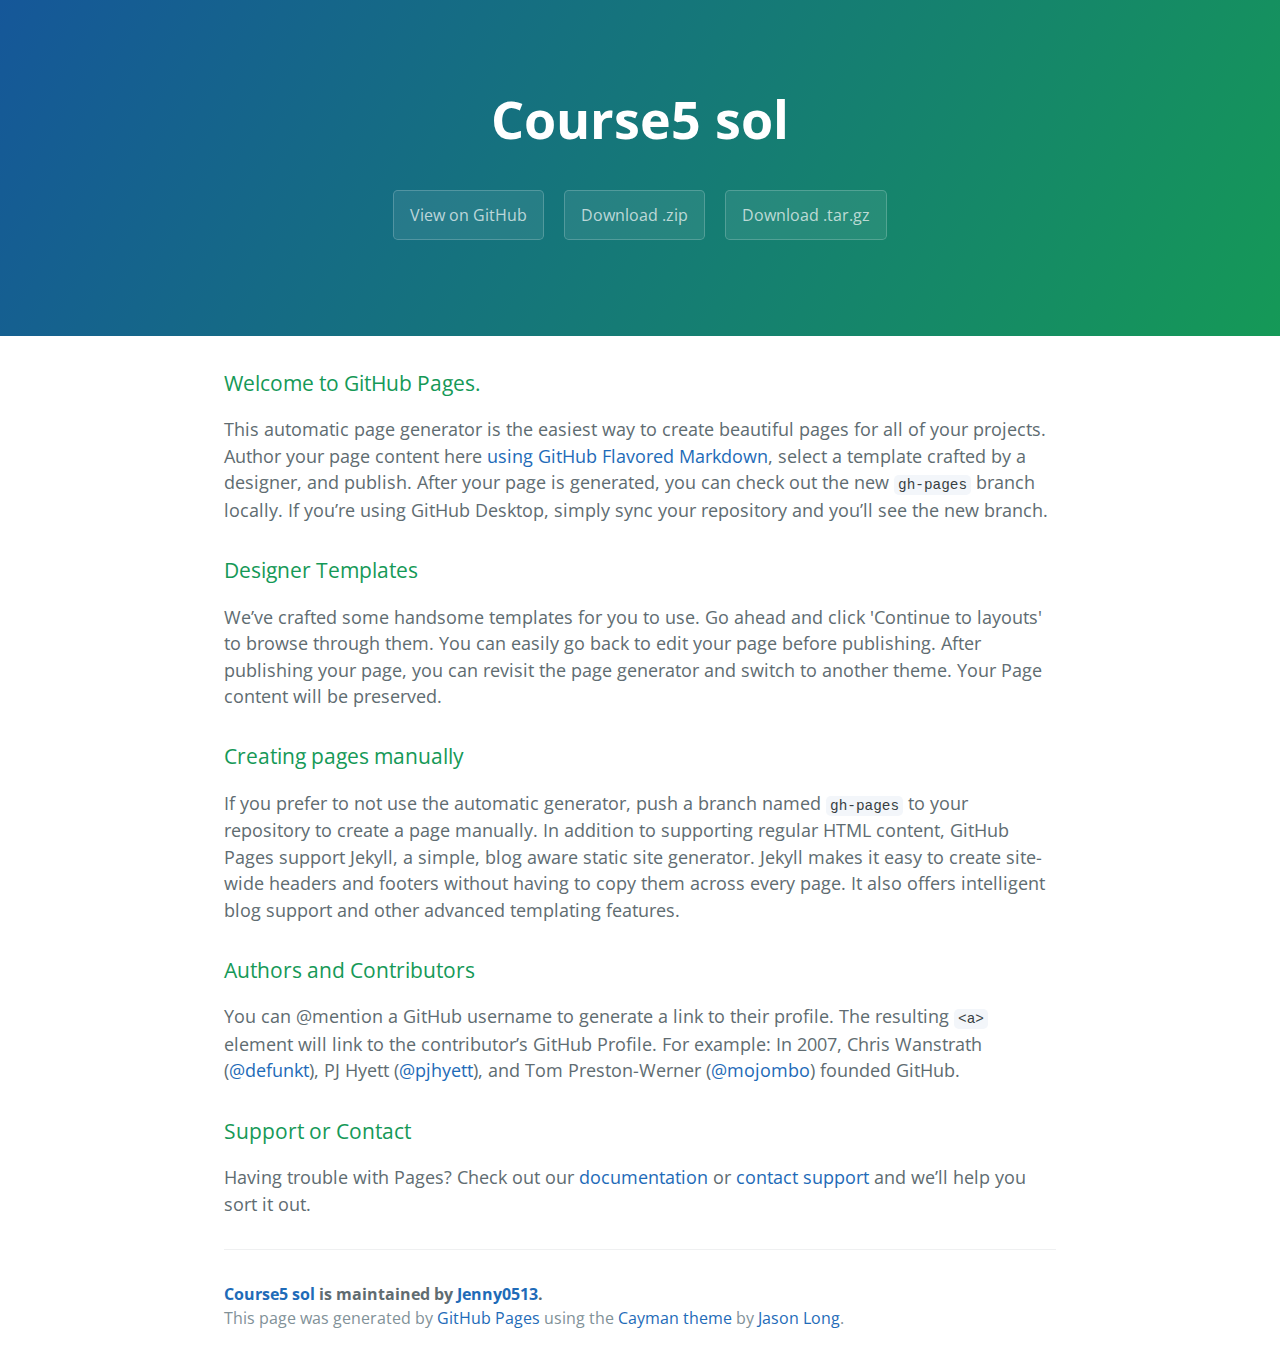
<file: index.html>
<!DOCTYPE html>
<html lang="en-us">
  <head>
    <meta charset="UTF-8">
    <title>Course5 sol by Jenny0513</title>
    <meta name="viewport" content="width=device-width, initial-scale=1">
    <link rel="stylesheet" type="text/css" href="stylesheets/normalize.css" media="screen">
    <link href='https://fonts.googleapis.com/css?family=Open+Sans:400,700' rel='stylesheet' type='text/css'>
    <link rel="stylesheet" type="text/css" href="stylesheets/stylesheet.css" media="screen">
    <link rel="stylesheet" type="text/css" href="stylesheets/github-light.css" media="screen">
  </head>
  <body>
    <section class="page-header">
      <h1 class="project-name">Course5 sol</h1>
      <h2 class="project-tagline"></h2>
      <a href="https://github.com/Jenny0513/course5_sol" class="btn">View on GitHub</a>
      <a href="https://github.com/Jenny0513/course5_sol/zipball/master" class="btn">Download .zip</a>
      <a href="https://github.com/Jenny0513/course5_sol/tarball/master" class="btn">Download .tar.gz</a>
    </section>

    <section class="main-content">
      <h3>
<a id="welcome-to-github-pages" class="anchor" href="#welcome-to-github-pages" aria-hidden="true"><span aria-hidden="true" class="octicon octicon-link"></span></a>Welcome to GitHub Pages.</h3>

<p>This automatic page generator is the easiest way to create beautiful pages for all of your projects. Author your page content here <a href="https://guides.github.com/features/mastering-markdown/">using GitHub Flavored Markdown</a>, select a template crafted by a designer, and publish. After your page is generated, you can check out the new <code>gh-pages</code> branch locally. If you’re using GitHub Desktop, simply sync your repository and you’ll see the new branch.</p>

<h3>
<a id="designer-templates" class="anchor" href="#designer-templates" aria-hidden="true"><span aria-hidden="true" class="octicon octicon-link"></span></a>Designer Templates</h3>

<p>We’ve crafted some handsome templates for you to use. Go ahead and click 'Continue to layouts' to browse through them. You can easily go back to edit your page before publishing. After publishing your page, you can revisit the page generator and switch to another theme. Your Page content will be preserved.</p>

<h3>
<a id="creating-pages-manually" class="anchor" href="#creating-pages-manually" aria-hidden="true"><span aria-hidden="true" class="octicon octicon-link"></span></a>Creating pages manually</h3>

<p>If you prefer to not use the automatic generator, push a branch named <code>gh-pages</code> to your repository to create a page manually. In addition to supporting regular HTML content, GitHub Pages support Jekyll, a simple, blog aware static site generator. Jekyll makes it easy to create site-wide headers and footers without having to copy them across every page. It also offers intelligent blog support and other advanced templating features.</p>

<h3>
<a id="authors-and-contributors" class="anchor" href="#authors-and-contributors" aria-hidden="true"><span aria-hidden="true" class="octicon octicon-link"></span></a>Authors and Contributors</h3>

<p>You can @mention a GitHub username to generate a link to their profile. The resulting <code>&lt;a&gt;</code> element will link to the contributor’s GitHub Profile. For example: In 2007, Chris Wanstrath (<a href="https://github.com/defunkt" class="user-mention">@defunkt</a>), PJ Hyett (<a href="https://github.com/pjhyett" class="user-mention">@pjhyett</a>), and Tom Preston-Werner (<a href="https://github.com/mojombo" class="user-mention">@mojombo</a>) founded GitHub.</p>

<h3>
<a id="support-or-contact" class="anchor" href="#support-or-contact" aria-hidden="true"><span aria-hidden="true" class="octicon octicon-link"></span></a>Support or Contact</h3>

<p>Having trouble with Pages? Check out our <a href="https://help.github.com/pages">documentation</a> or <a href="https://github.com/contact">contact support</a> and we’ll help you sort it out.</p>

      <footer class="site-footer">
        <span class="site-footer-owner"><a href="https://github.com/Jenny0513/course5_sol">Course5 sol</a> is maintained by <a href="https://github.com/Jenny0513">Jenny0513</a>.</span>

        <span class="site-footer-credits">This page was generated by <a href="https://pages.github.com">GitHub Pages</a> using the <a href="https://github.com/jasonlong/cayman-theme">Cayman theme</a> by <a href="https://twitter.com/jasonlong">Jason Long</a>.</span>
      </footer>

    </section>

  
  </body>
</html>
</file>
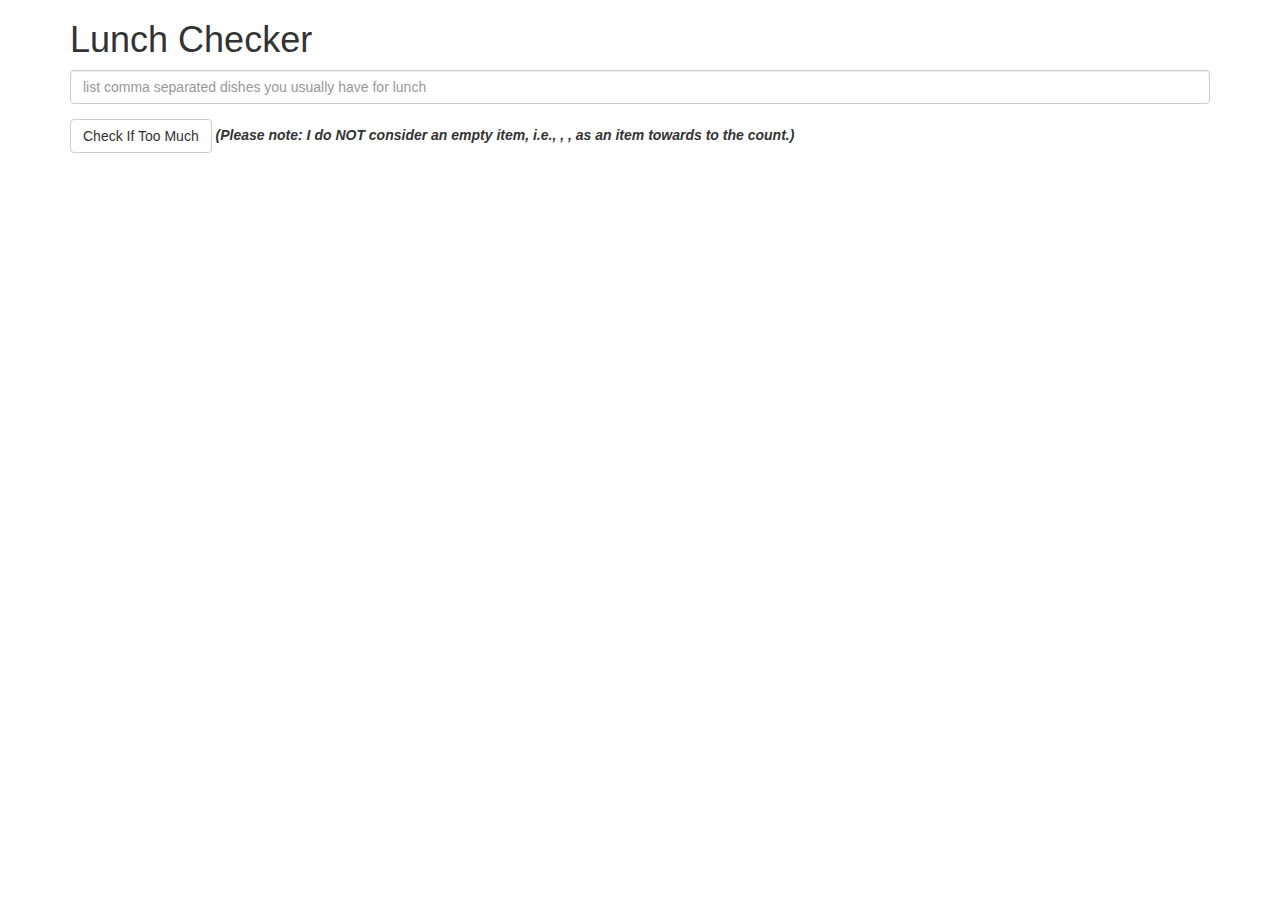
<file: module1/index.html>
<!doctype html>
<html lang="en" ng-app="LunchCheck">
  <head>
    <title>Lunch Checker</title>
    <meta name="viewport" content="width=device-width, initial-scale=1">
    <link rel="stylesheet" href="styles/bootstrap.min.css">
    <script src="js/angular.js"></script>
    <script src="js/app.js"></script>
    <style>
      .message { font-size: 1.3em; font-weight: bold; }
    </style>
  </head>
<body>
   <div class="container" ng-controller="LunchCheckController">
     <h1>Lunch Checker</h1>

         <div class="form-group">
             <input id="lunch-menu" type="text" ng-model="LunchMenu" ng-style="bdrStyle"
             placeholder="list comma separated dishes you usually have for lunch"
             class="form-control">
         </div>
         <div class="form-group">
             <button class="btn btn-default" ng-click="CheckTooMuch()">Check If Too Much</button>
          <b><I>(Please note: I do NOT consider an empty item, i.e.,  , ,  as an item towards to the count.)</I></b>
        </div>
         <div class="form-group message" id="sayMsg" ng-style="myStyle">
          {{sayMessage}}
   </div>

</body>
</html>
</file>
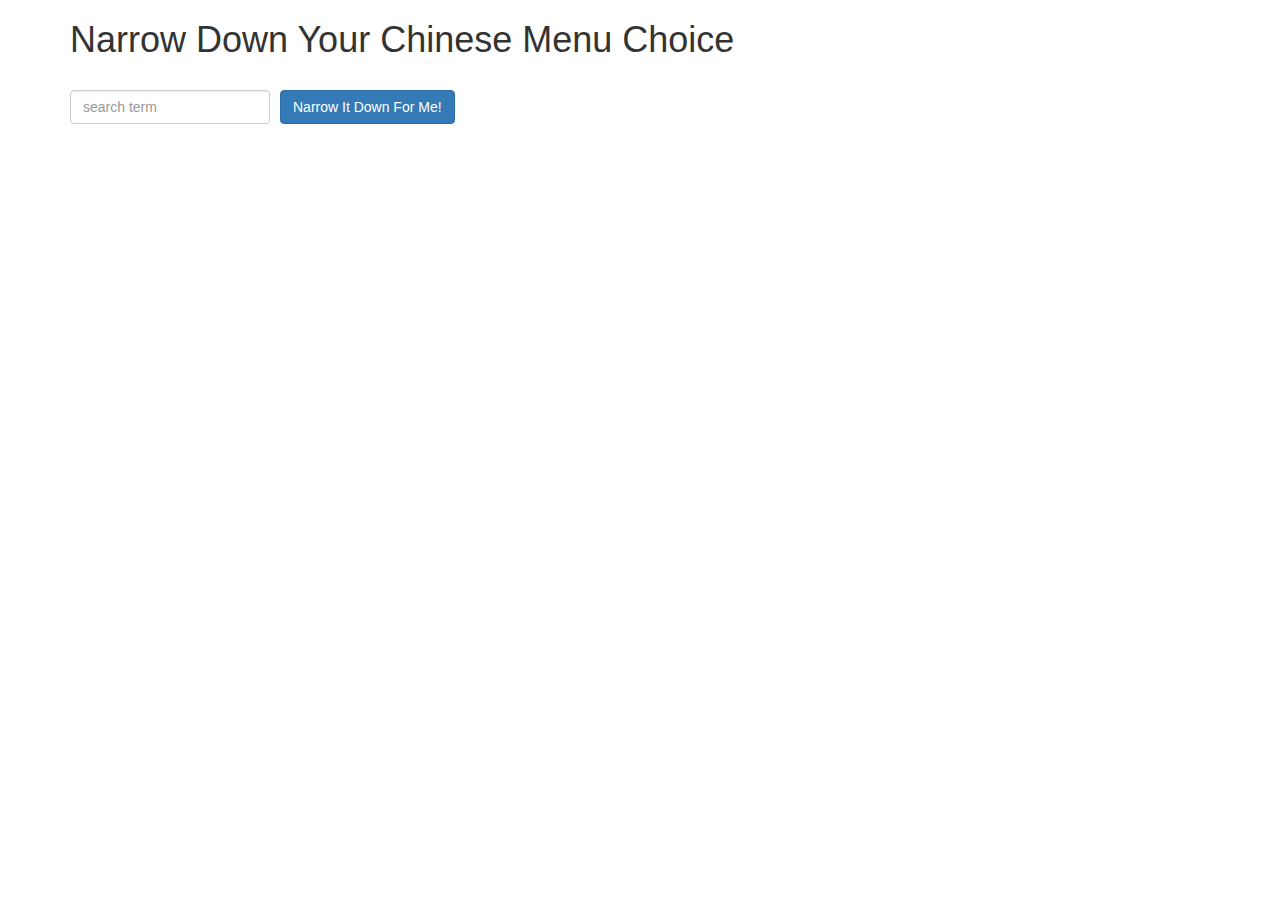
<file: module3/index.html>
<!doctype html>
<html lang="en" ng-app="NarrowItDownApp">
  <head>
    <title>Narrow Down Your Menu Choice</title>
    <meta name="viewport" content="width=device-width, initial-scale=1">
    <link rel="stylesheet" href="styles/bootstrap.min.css">
    <link rel="stylesheet" href="styles/styles.css">
    <script src="js/angular.js"></script>
    <script src="js/app.js"></script>
  </head>
<body>
   <div class="container" ng-controller='NarrowItDownController as menu'>
    <h1>Narrow Down Your Chinese Menu Choice</h1>
    <div class="form">
    <div class="form-group">
      <input type="text" ng-model="menu.searchTerm" placeholder="search term" class="form-control">
    </div>
    <div class="form-group narrow-button">
      <button class="btn btn-primary" ng-click="menu.getMatchedMenuItems();">Narrow It Down For Me!</button>
    </div>
    </div>

    <div class="clearfix"></div>

    <div ng-if="!menu.found.length && !menu.foundtxt" class="emptyMessage"><h3>Nothing found.</h3></div>
    <!-- found-items should be implemented as a component -->
    <div ng-if="menu.found.length">
      <found-items items="menu.found" on-remove="menu.removeItem(index)"></found-items>
    </div>

  </div>

</body>
</html>
</file>
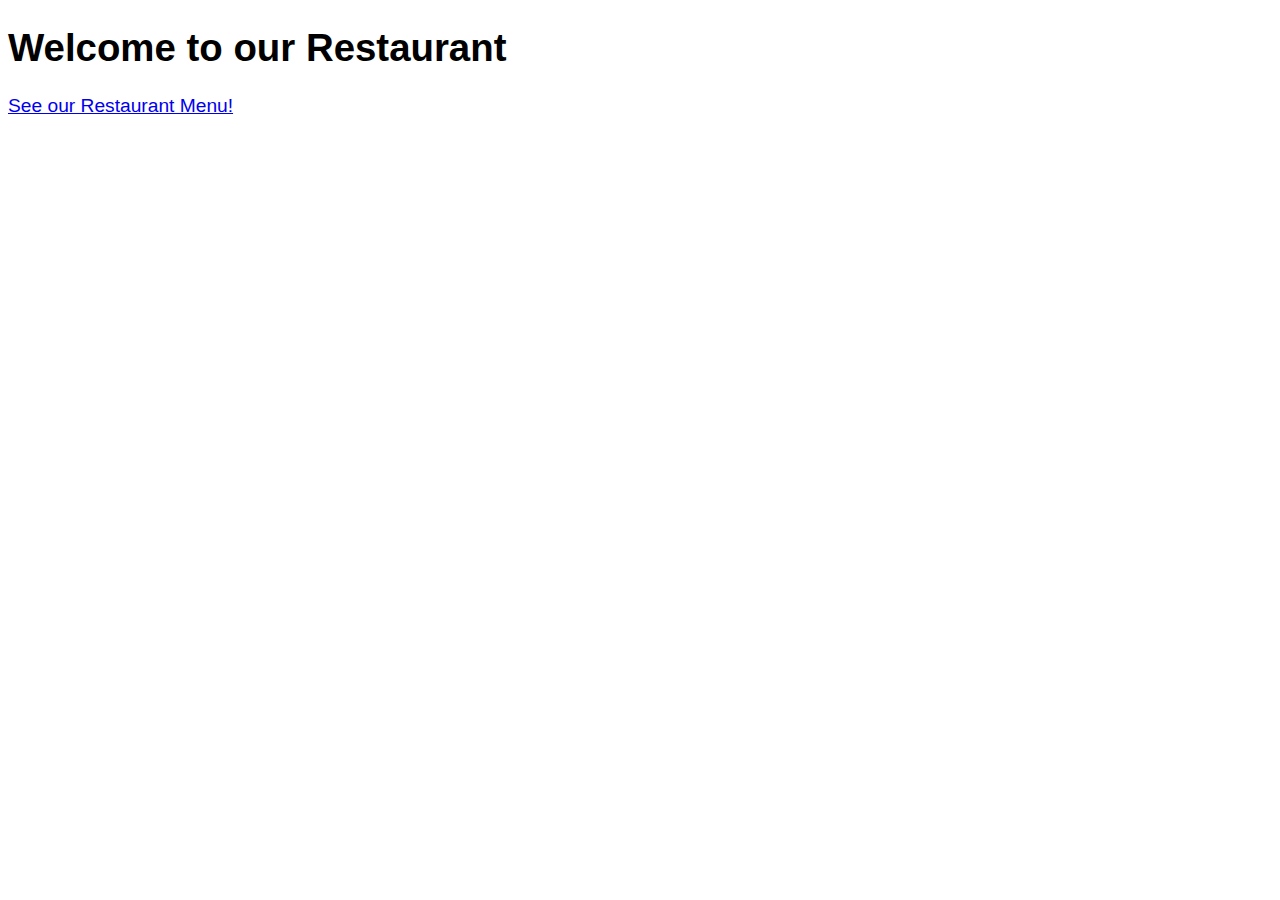
<file: module4-1/index.html>
<!DOCTYPE html>
<html ng-app='MenuApp'>
  <head>
    <meta charset="utf-8">
    <link rel="stylesheet" href="css/styles.css">
    <title>Restaurant Category and Menu</title>
  </head>
  <body>
    <h1>Welcome to our Restaurant</h1>

    <ui-view></ui-view>

    <!-- Libraries -->
    <script src="lib/angular.min.js"></script>
    <script src="lib/angular-ui-router.min.js"></script>

    <!-- Modules -->
    <script src="src/menuapp/menuapp.module.js"></script>
    <script src="src/data/data.module.js"></script>

    <!-- Routes -->
    <script src="src/routes.js"></script>

    <!-- 'ShoppingList' module artifacts -->
    <script src="src/data/categories.component.js"></script>
    <script src="src/data/categories.controller.js"></script>
    <script src="src/data/menudata.service.js"></script>
    <script src="src/data/items.controller.js"></script>
    <script src="src/data/items.component.js"></script>

  </body>
</html>
</file>
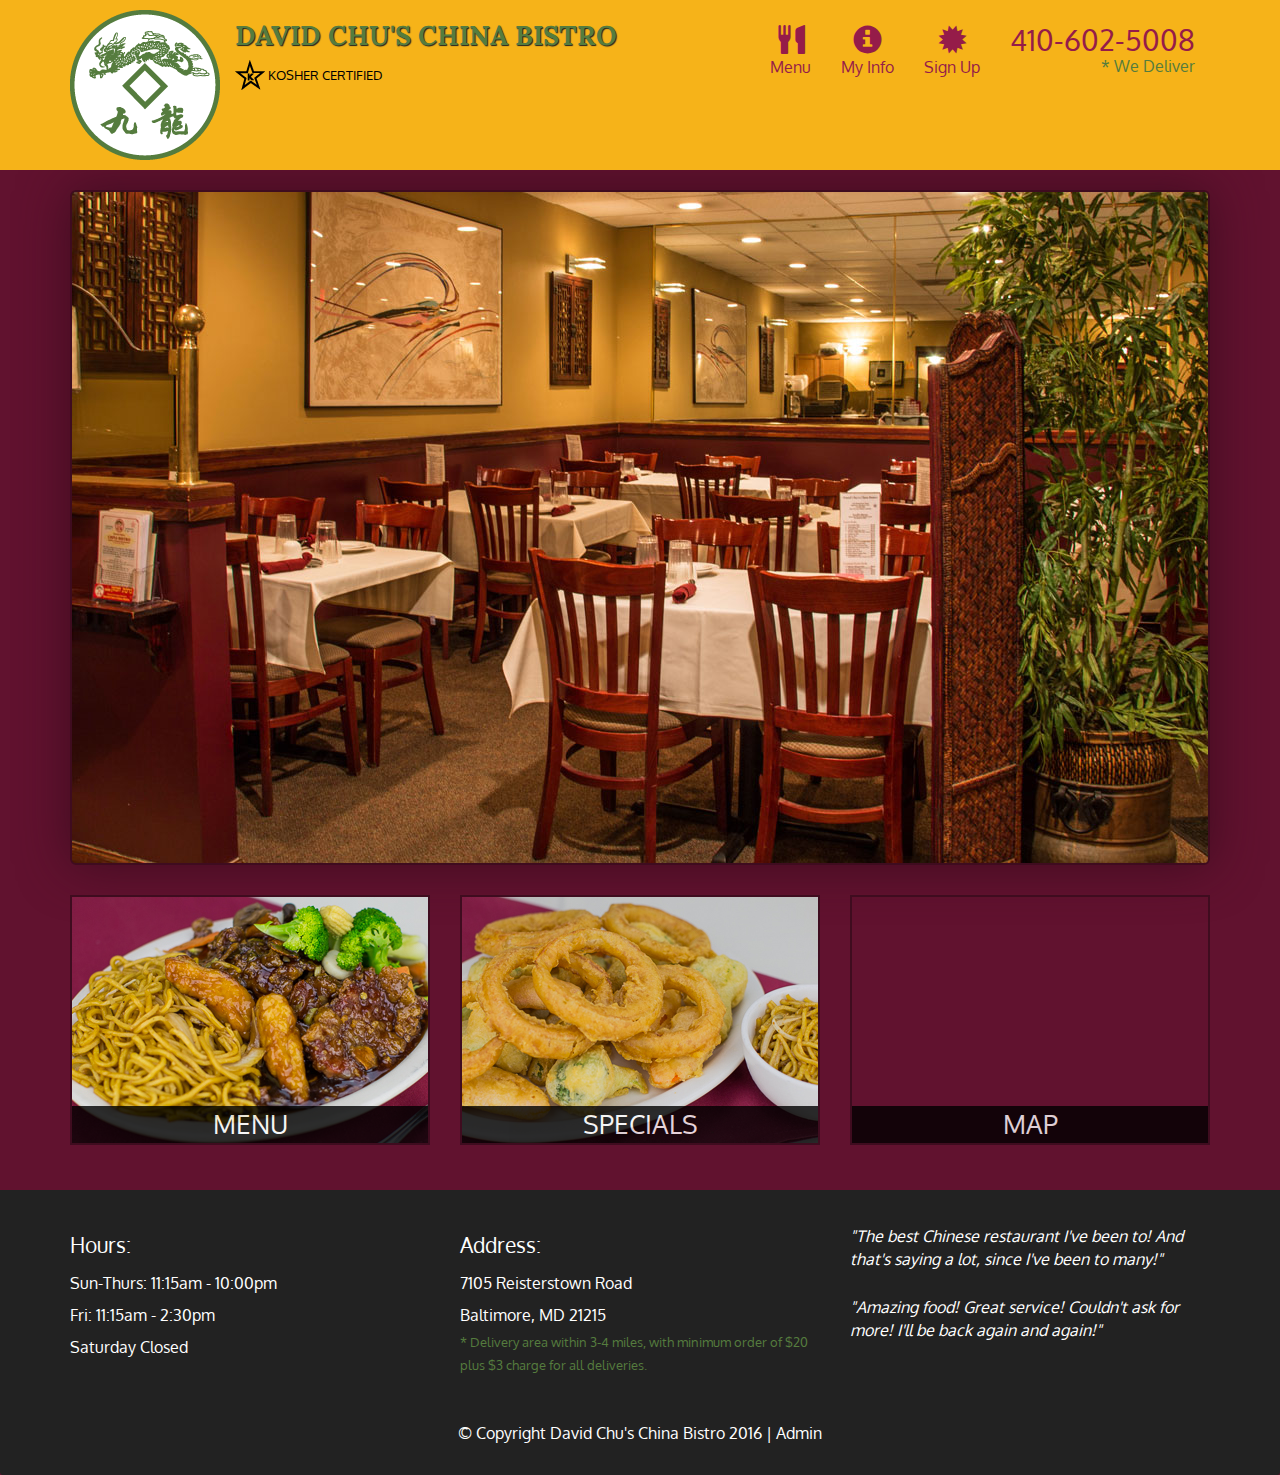
<file: module5/index.html>
<!DOCTYPE html>
<html lang="en">
  <head>
    <meta charset="utf-8">
    <meta http-equiv="X-UA-Compatible" content="IE=edge">
    <meta name="viewport" content="width=device-width, initial-scale=1">
    <title>David Chu's China Bistro</title>
    <link href='https://fonts.googleapis.com/css?family=Oxygen:400,300,700' rel='stylesheet' type='text/css'>
    <link href='https://fonts.googleapis.com/css?family=Lora' rel='stylesheet' type='text/css'>
    <link rel="stylesheet" href="css/bootstrap.min.css">
    <link rel="stylesheet" href="css/restaurant.css">
    <link rel="stylesheet" href="css/common.css">
  </head>
  <body ng-app="restaurant" ng-strict-di>

    <!-- Fixed position loading indicator -->
    <loading class="loading-indicator"></loading>

    <header>
      <nav id="header-nav" class="navbar navbar-default">
        <div class="container">
          <div class="navbar-header">
            <a href="index.html" class="pull-left visible-md visible-lg">
              <div id="logo-img" alt="Logo image"></div>
            </a>

            <div class="navbar-brand">
              <a href="index.html"><h1>David Chu's China Bistro</h1></a>
              <p>
              <img src="images/star-k-logo.png" alt="Kosher certification">
              <span>Kosher Certified</span>
              </p>
            </div>

            <button id="navbarToggle" type="button" class="navbar-toggle collapsed" data-toggle="collapse" data-target="#collapsable-nav" aria-expanded="false">
              <span class="sr-only">Toggle navigation</span>
              <span class="icon-bar"></span>
              <span class="icon-bar"></span>
              <span class="icon-bar"></span>
            </button>
          </div>

          <div id="collapsable-nav" class="collapse navbar-collapse">
            <ul id="nav-list" class="nav navbar-nav navbar-right">
              <li id="navHomeButton" class="visible-xs">
                <a href="index.html">
                  <span class="glyphicon glyphicon-home"></span> Home</a>
              </li>
              <li id="navMenuButton" ui-sref-active="active">
                <a ui-sref="public.menu">
                  <span class="glyphicon glyphicon-cutlery"></span><br class="hidden-xs"> Menu</a>
              </li>
              <li ui-sref-active="active">
                <a ui-sref="public.myInfo">
                  <span class="glyphicon glyphicon-info-sign"></span><br class="hidden-xs"> My Info</a>
              </li>
              <li ui-sref-active="active">
                <a ui-sref="public.signUp">
                  <span class="glyphicon glyphicon-certificate"></span><br class="hidden-xs"> Sign Up</a>
              </li>
              <li id="phone" class="hidden-xs">
                <a href="tel:410-602-5008">
                  <span>410-602-5008</span></a><div>* We Deliver</div>
              </li>
            </ul><!-- #nav-list -->
          </div><!-- .collapse .navbar-collapse -->
        </div><!-- .container -->
      </nav><!-- #header-nav -->
    </header>

    <div id="call-btn" class="visible-xs">
      <a class="btn" href="tel:410-602-5008">
        <span class="glyphicon glyphicon-earphone"></span>
        410-602-5008
      </a>
    </div>
    <div id="xs-deliver" class="text-center visible-xs">* We Deliver</div>

    <ui-view>
      <div class="text-center initial-loading">
        <h2>Loading Site...</h2>
      </div>
    </ui-view>

    <footer class="panel-footer">
      <div class="container">
        <div class="row">
          <section id="hours" class="col-sm-4">
            <span>Hours:</span><br>
            Sun-Thurs: 11:15am - 10:00pm<br>
            Fri: 11:15am - 2:30pm<br>
            Saturday Closed
            <hr class="visible-xs">
          </section>
          <section id="address" class="col-sm-4">
            <span>Address:</span><br>
            7105 Reisterstown Road<br>
            Baltimore, MD 21215
            <p>* Delivery area within 3-4 miles, with minimum order of $20 plus $3 charge for all deliveries.</p>
            <hr class="visible-xs">
          </section>
          <section id="testimonials" class="col-sm-4">
            <p>"The best Chinese restaurant I've been to! And that's saying a lot, since I've been to many!"</p>
            <p>"Amazing food! Great service! Couldn't ask for more! I'll be back again and again!"</p>
          </section>
        </div>
        <div class="text-center">
          &copy; Copyright David Chu's China Bistro 2016 |
          <a ui-sref="admin.auth">Admin</a></div>
      </div>
    </footer>

    <!-- Libs -->
    <script src="lib/jquery-2.1.4.min.js"></script>
    <script src="lib/bootstrap.min.js"></script>
    <script src="lib/angular.min.js"></script>
    <script src="lib/angular-ui-router.min.js"></script>

    <!-- Main Restaurant Module -->
    <script src="src/restaurant.module.js"></script>

    <!-- Common Module -->
    <script src="src/common/common.module.js"></script>
    <script src="src/common/loading/loading.component.js"></script>
    <script src="src/common/loading/loading.interceptor.js"></script>
    <script src="src/common/menu.service.js"></script>

    <!-- Public Module -->
    <script src="src/public/public.module.js"></script>
    <script src="src/public/public.routes.js"></script>
    <script src="src/public/menu/menu.controller.js"></script>
    <script src="src/public/menu-category/menu-category.component.js"></script>
    <script src="src/public/menu-items/menu-items.controller.js"></script>
    <script src="src/public/menu-item/menu-item.component.js"></script>
    <script src="src/public/signup/signup.controller.js"></script>
    <script src="src/public/myinfo/my-info.controller.js"></script>    
    <!-- ADMIN SITE -->

    <!--Application files -->

  </body>

</html>
</file>
<file: stylesheets/stylesheet.css>
* {
  box-sizing: border-box; }

body {
  padding: 0;
  margin: 0;
  font-family: "Open Sans", "Helvetica Neue", Helvetica, Arial, sans-serif;
  font-size: 16px;
  line-height: 1.5;
  color: #606c71; }

a {
  color: #1e6bb8;
  text-decoration: none; }
  a:hover {
    text-decoration: underline; }

.btn {
  display: inline-block;
  margin-bottom: 1rem;
  color: rgba(255, 255, 255, 0.7);
  background-color: rgba(255, 255, 255, 0.08);
  border-color: rgba(255, 255, 255, 0.2);
  border-style: solid;
  border-width: 1px;
  border-radius: 0.3rem;
  transition: color 0.2s, background-color 0.2s, border-color 0.2s; }
  .btn + .btn {
    margin-left: 1rem; }

.btn:hover {
  color: rgba(255, 255, 255, 0.8);
  text-decoration: none;
  background-color: rgba(255, 255, 255, 0.2);
  border-color: rgba(255, 255, 255, 0.3); }

@media screen and (min-width: 64em) {
  .btn {
    padding: 0.75rem 1rem; } }

@media screen and (min-width: 42em) and (max-width: 64em) {
  .btn {
    padding: 0.6rem 0.9rem;
    font-size: 0.9rem; } }

@media screen and (max-width: 42em) {
  .btn {
    display: block;
    width: 100%;
    padding: 0.75rem;
    font-size: 0.9rem; }
    .btn + .btn {
      margin-top: 1rem;
      margin-left: 0; } }

.page-header {
  color: #fff;
  text-align: center;
  background-color: #159957;
  background-image: linear-gradient(120deg, #155799, #159957); }

@media screen and (min-width: 64em) {
  .page-header {
    padding: 5rem 6rem; } }

@media screen and (min-width: 42em) and (max-width: 64em) {
  .page-header {
    padding: 3rem 4rem; } }

@media screen and (max-width: 42em) {
  .page-header {
    padding: 2rem 1rem; } }

.project-name {
  margin-top: 0;
  margin-bottom: 0.1rem; }

@media screen and (min-width: 64em) {
  .project-name {
    font-size: 3.25rem; } }

@media screen and (min-width: 42em) and (max-width: 64em) {
  .project-name {
    font-size: 2.25rem; } }

@media screen and (max-width: 42em) {
  .project-name {
    font-size: 1.75rem; } }

.project-tagline {
  margin-bottom: 2rem;
  font-weight: normal;
  opacity: 0.7; }

@media screen and (min-width: 64em) {
  .project-tagline {
    font-size: 1.25rem; } }

@media screen and (min-width: 42em) and (max-width: 64em) {
  .project-tagline {
    font-size: 1.15rem; } }

@media screen and (max-width: 42em) {
  .project-tagline {
    font-size: 1rem; } }

.main-content :first-child {
  margin-top: 0; }
.main-content img {
  max-width: 100%; }
.main-content h1, .main-content h2, .main-content h3, .main-content h4, .main-content h5, .main-content h6 {
  margin-top: 2rem;
  margin-bottom: 1rem;
  font-weight: normal;
  color: #159957; }
.main-content p {
  margin-bottom: 1em; }
.main-content code {
  padding: 2px 4px;
  font-family: Consolas, "Liberation Mono", Menlo, Courier, monospace;
  font-size: 0.9rem;
  color: #383e41;
  background-color: #f3f6fa;
  border-radius: 0.3rem; }
.main-content pre {
  padding: 0.8rem;
  margin-top: 0;
  margin-bottom: 1rem;
  font: 1rem Consolas, "Liberation Mono", Menlo, Courier, monospace;
  color: #567482;
  word-wrap: normal;
  background-color: #f3f6fa;
  border: solid 1px #dce6f0;
  border-radius: 0.3rem; }
  .main-content pre > code {
    padding: 0;
    margin: 0;
    font-size: 0.9rem;
    color: #567482;
    word-break: normal;
    white-space: pre;
    background: transparent;
    border: 0; }
.main-content .highlight {
  margin-bottom: 1rem; }
  .main-content .highlight pre {
    margin-bottom: 0;
    word-break: normal; }
.main-content .highlight pre, .main-content pre {
  padding: 0.8rem;
  overflow: auto;
  font-size: 0.9rem;
  line-height: 1.45;
  border-radius: 0.3rem; }
.main-content pre code, .main-content pre tt {
  display: inline;
  max-width: initial;
  padding: 0;
  margin: 0;
  overflow: initial;
  line-height: inherit;
  word-wrap: normal;
  background-color: transparent;
  border: 0; }
  .main-content pre code:before, .main-content pre code:after, .main-content pre tt:before, .main-content pre tt:after {
    content: normal; }
.main-content ul, .main-content ol {
  margin-top: 0; }
.main-content blockquote {
  padding: 0 1rem;
  margin-left: 0;
  color: #819198;
  border-left: 0.3rem solid #dce6f0; }
  .main-content blockquote > :first-child {
    margin-top: 0; }
  .main-content blockquote > :last-child {
    margin-bottom: 0; }
.main-content table {
  display: block;
  width: 100%;
  overflow: auto;
  word-break: normal;
  word-break: keep-all; }
  .main-content table th {
    font-weight: bold; }
  .main-content table th, .main-content table td {
    padding: 0.5rem 1rem;
    border: 1px solid #e9ebec; }
.main-content dl {
  padding: 0; }
  .main-content dl dt {
    padding: 0;
    margin-top: 1rem;
    font-size: 1rem;
    font-weight: bold; }
  .main-content dl dd {
    padding: 0;
    margin-bottom: 1rem; }
.main-content hr {
  height: 2px;
  padding: 0;
  margin: 1rem 0;
  background-color: #eff0f1;
  border: 0; }

@media screen and (min-width: 64em) {
  .main-content {
    max-width: 64rem;
    padding: 2rem 6rem;
    margin: 0 auto;
    font-size: 1.1rem; } }

@media screen and (min-width: 42em) and (max-width: 64em) {
  .main-content {
    padding: 2rem 4rem;
    font-size: 1.1rem; } }

@media screen and (max-width: 42em) {
  .main-content {
    padding: 2rem 1rem;
    font-size: 1rem; } }

.site-footer {
  padding-top: 2rem;
  margin-top: 2rem;
  border-top: solid 1px #eff0f1; }

.site-footer-owner {
  display: block;
  font-weight: bold; }

.site-footer-credits {
  color: #819198; }

@media screen and (min-width: 64em) {
  .site-footer {
    font-size: 1rem; } }

@media screen and (min-width: 42em) and (max-width: 64em) {
  .site-footer {
    font-size: 1rem; } }

@media screen and (max-width: 42em) {
  .site-footer {
    font-size: 0.9rem; } }
</file>
<file: stylesheets/github-light.css>
/*
The MIT License (MIT)

Copyright (c) 2016 GitHub, Inc.

Permission is hereby granted, free of charge, to any person obtaining a copy
of this software and associated documentation files (the "Software"), to deal
in the Software without restriction, including without limitation the rights
to use, copy, modify, merge, publish, distribute, sublicense, and/or sell
copies of the Software, and to permit persons to whom the Software is
furnished to do so, subject to the following conditions:

The above copyright notice and this permission notice shall be included in all
copies or substantial portions of the Software.

THE SOFTWARE IS PROVIDED "AS IS", WITHOUT WARRANTY OF ANY KIND, EXPRESS OR
IMPLIED, INCLUDING BUT NOT LIMITED TO THE WARRANTIES OF MERCHANTABILITY,
FITNESS FOR A PARTICULAR PURPOSE AND NONINFRINGEMENT. IN NO EVENT SHALL THE
AUTHORS OR COPYRIGHT HOLDERS BE LIABLE FOR ANY CLAIM, DAMAGES OR OTHER
LIABILITY, WHETHER IN AN ACTION OF CONTRACT, TORT OR OTHERWISE, ARISING FROM,
OUT OF OR IN CONNECTION WITH THE SOFTWARE OR THE USE OR OTHER DEALINGS IN THE
SOFTWARE.

*/

.pl-c /* comment */ {
  color: #969896;
}

.pl-c1 /* constant, variable.other.constant, support, meta.property-name, support.constant, support.variable, meta.module-reference, markup.raw, meta.diff.header */,
.pl-s .pl-v /* string variable */ {
  color: #0086b3;
}

.pl-e /* entity */,
.pl-en /* entity.name */ {
  color: #795da3;
}

.pl-smi /* variable.parameter.function, storage.modifier.package, storage.modifier.import, storage.type.java, variable.other */,
.pl-s .pl-s1 /* string source */ {
  color: #333;
}

.pl-ent /* entity.name.tag */ {
  color: #63a35c;
}

.pl-k /* keyword, storage, storage.type */ {
  color: #a71d5d;
}

.pl-s /* string */,
.pl-pds /* punctuation.definition.string, string.regexp.character-class */,
.pl-s .pl-pse .pl-s1 /* string punctuation.section.embedded source */,
.pl-sr /* string.regexp */,
.pl-sr .pl-cce /* string.regexp constant.character.escape */,
.pl-sr .pl-sre /* string.regexp source.ruby.embedded */,
.pl-sr .pl-sra /* string.regexp string.regexp.arbitrary-repitition */ {
  color: #183691;
}

.pl-v /* variable */ {
  color: #ed6a43;
}

.pl-id /* invalid.deprecated */ {
  color: #b52a1d;
}

.pl-ii /* invalid.illegal */ {
  color: #f8f8f8;
  background-color: #b52a1d;
}

.pl-sr .pl-cce /* string.regexp constant.character.escape */ {
  font-weight: bold;
  color: #63a35c;
}

.pl-ml /* markup.list */ {
  color: #693a17;
}

.pl-mh /* markup.heading */,
.pl-mh .pl-en /* markup.heading entity.name */,
.pl-ms /* meta.separator */ {
  font-weight: bold;
  color: #1d3e81;
}

.pl-mq /* markup.quote */ {
  color: #008080;
}

.pl-mi /* markup.italic */ {
  font-style: italic;
  color: #333;
}

.pl-mb /* markup.bold */ {
  font-weight: bold;
  color: #333;
}

.pl-md /* markup.deleted, meta.diff.header.from-file */ {
  color: #bd2c00;
  background-color: #ffecec;
}

.pl-mi1 /* markup.inserted, meta.diff.header.to-file */ {
  color: #55a532;
  background-color: #eaffea;
}

.pl-mdr /* meta.diff.range */ {
  font-weight: bold;
  color: #795da3;
}

.pl-mo /* meta.output */ {
  color: #1d3e81;
}
</file>
<file: module3/styles/styles.css>
h1 {
  margin-bottom: 30px;
}
input[type="text"] {
  width: 200px;
  float: left;
}
.narrow-button {
  float: left;
  margin-left: 10px;
}
.loader {
  display: none;
  margin-left: 5px;
  font-size: 10px;
  float: left;
  border-top: 1.1em solid rgba(147, 147, 147, 0.2);
  border-right: 1.1em solid rgba(147, 147, 147, 0.2);
  border-bottom: 1.1em solid rgba(147, 147, 147, 0.2);
  border-left: 1.1em solid #676767;
  -webkit-transform: translateZ(0);
  -ms-transform: translateZ(0);
  transform: translateZ(0);
  -webkit-animation: load8 1.1s infinite linear;
  animation: load8 1.1s infinite linear;
}
.loader,
.loader:after {
  border-radius: 50%;
  width: 3em;
  height: 3em;
}
@-webkit-keyframes load8 {
  0% {
    -webkit-transform: rotate(0deg);
    transform: rotate(0deg);
  }
  100% {
    -webkit-transform: rotate(360deg);
    transform: rotate(360deg);
  }
}
@keyframes load8 {
  0% {
    -webkit-transform: rotate(0deg);
    transform: rotate(0deg);
  }
  100% {
    -webkit-transform: rotate(360deg);
    transform: rotate(360deg);
  }
}
</file>
<file: module4-1/css/styles.css>
body {
  font-size: 1.2em;
  font-family: Comic Sans MS, sans-serif; /* 1 */  
}

.error {
  color: red;
  font-weight: bold;
  display: none;
}

.loading-icon {
  position: absolute;
  left: 50%;
  top: 10px;
}

li[ui-sref]:hover {
  display: inline-block;
  cursor: pointer;
  border: solid black 1px;
  padding-left: 5px;
  padding-right: 5px;
}
</file>
<file: module5/css/restaurant.css>
body {
  font-size: 16px;
  color: #fff;
  background-color: #61122f;
  font-family: 'Oxygen', sans-serif;
}

.initial-loading {
  margin-top: 60px;
}

/** HEADER **/
#header-nav {
  background-color: #f6b319;
  border-radius: 0;
  border: 0;
}

#logo-img {
  background: url('../images/restaurant-logo_large.png') no-repeat;
  width: 150px;
  height: 150px;
  margin: 10px 15px 10px 0;
}

.navbar-brand {
  padding-top: 25px;
}
.navbar-brand h1 { /* Restaurant name */
  font-family: 'Lora', serif;
  color: #557c3e;
  font-size: 1.5em;
  text-transform: uppercase;
  font-weight: bold;
  text-shadow: 1px 1px 1px #222;
  margin-top: 0;
  margin-bottom: 0;
  line-height: .75;
}
.navbar-brand a:hover, .navbar-brand a:focus {
  text-decoration: none;
}
.navbar-brand p { /* Kosher cert */
  color: #000;
  text-transform: uppercase;
  font-size: .7em;
  margin-top: 15px;
}
.navbar-brand p span { /* Star-K */
  vertical-align: middle;
}

#nav-list {
  margin-top: 10px;
}
#nav-list a {
  color: #951C49;
  text-align: center;
}
#nav-list a:hover {
  background: #E7E7E7;
}
#nav-list a span {
  font-size: 1.8em;
}

#phone {
  margin-top: 5px;
}
#phone a { /* Phone number */
  text-align: right;
  padding-bottom: 0;
}
#phone div { /* We Deliver */
  color: #557c3e;
  text-align: right;
  padding-right: 15px;
}

.navbar-header button.navbar-toggle, .navbar-header .icon-bar {
  border: 1px solid #61122f;
}
.navbar-header button.navbar-toggle {
  clear: both;
  margin-top: -30px;
}
/* END HEADER */

/* FOOTER */
.panel-footer {
  margin-top: 30px;
  padding-top: 35px;
  padding-bottom: 30px;
  background-color: #222;
  border-top: 0;
}
.panel-footer div.row {
  margin-bottom: 35px;
}
#hours, #address {
  line-height: 2;
}
#hours > span, #address > span {
  font-size: 1.3em;
}
#address p {
  color: #557c3e;
  font-size: .8em;
  line-height: 1.8;
}
#testimonials {
  font-style: italic;
}
#testimonials p:nth-child(2) {
  margin-top: 25px;
}
a[ui-sref="admin.auth"] {
  color: #fff;
}
/* END FOOTER */

/********** Medium devices only **********/
@media (min-width: 992px) and (max-width: 1199px) {
  /* Header */
  #logo-img {
    background: url('../images/restaurant-logo_medium.png') no-repeat;
    width: 100px;
    height: 100px;
    margin: 5px 5px 5px 0;
  }
  /* End Header */
}


/********** Extra small devices only **********/
@media (max-width: 767px) {
  /* Header */
  .navbar-brand {
    padding-top: 10px;
    height: 80px;
  }
  .navbar-brand h1 { /* Restaurant name */
    padding-top: 10px;
    font-size: 5vw; /* 1vw = 1% of viewport width */
  }
  .navbar-brand p { /* Kosher cert */
    font-size: .6em;
    margin-top: 12px;
  }
  .navbar-brand p img { /* Star-K */
    height: 20px;
  }

  #collapsable-nav a { /* Collapsed nav menu text */
    font-size: 1.2em;
  }
  #collapsable-nav a span { /* Collapsed nav menu glyph */
    font-size: 1em;
    margin-right: 5px;
  }

  #call-btn > a {
    font-size: 1.5em;
    display: block;
    margin: 0 20px;
    padding: 10px;
    border: 2px solid #fff;
    background-color: #f6b319;
    color: #951c49;
  }
  #xs-deliver {
    margin-top: 5px;
    font-size: .7em;
    letter-spacing: .1em;
    text-transform: uppercase;
  }
  /* End Header */

  /* Footer */
  .panel-footer section {
    margin-bottom: 30px;
    text-align: center;
  }
  .panel-footer section:nth-child(3) {
    margin-bottom: 0; /* margin already exists on the whole row */
  }
  .panel-footer section hr {
    width: 50%;
  }
  /* End Footer */
}


/********** Super extra small devices Only :-) (e.g., iPhone 4) **********/
@media (max-width: 479px) {
  /* Header */
  .navbar-brand h1 { /* Restaurant name */
    padding-top: 5px;
    font-size: 6vw;
  }
  /* End Header */
}
</file>
<file: module5/css/common.css>
.loading-indicator {
    display: block;
    width: 70px;
    position: fixed;
    left: 0;
    right: 0;
    margin: 0 auto;
    top: 40%;
    z-index: 100;
    background-color: #FFF;
}

.loading-indicator img {
    width: 70px;
    background-color: #FFF;
}

.ui-view-placeholder {
    margin-top: 60px;
}
</file>
